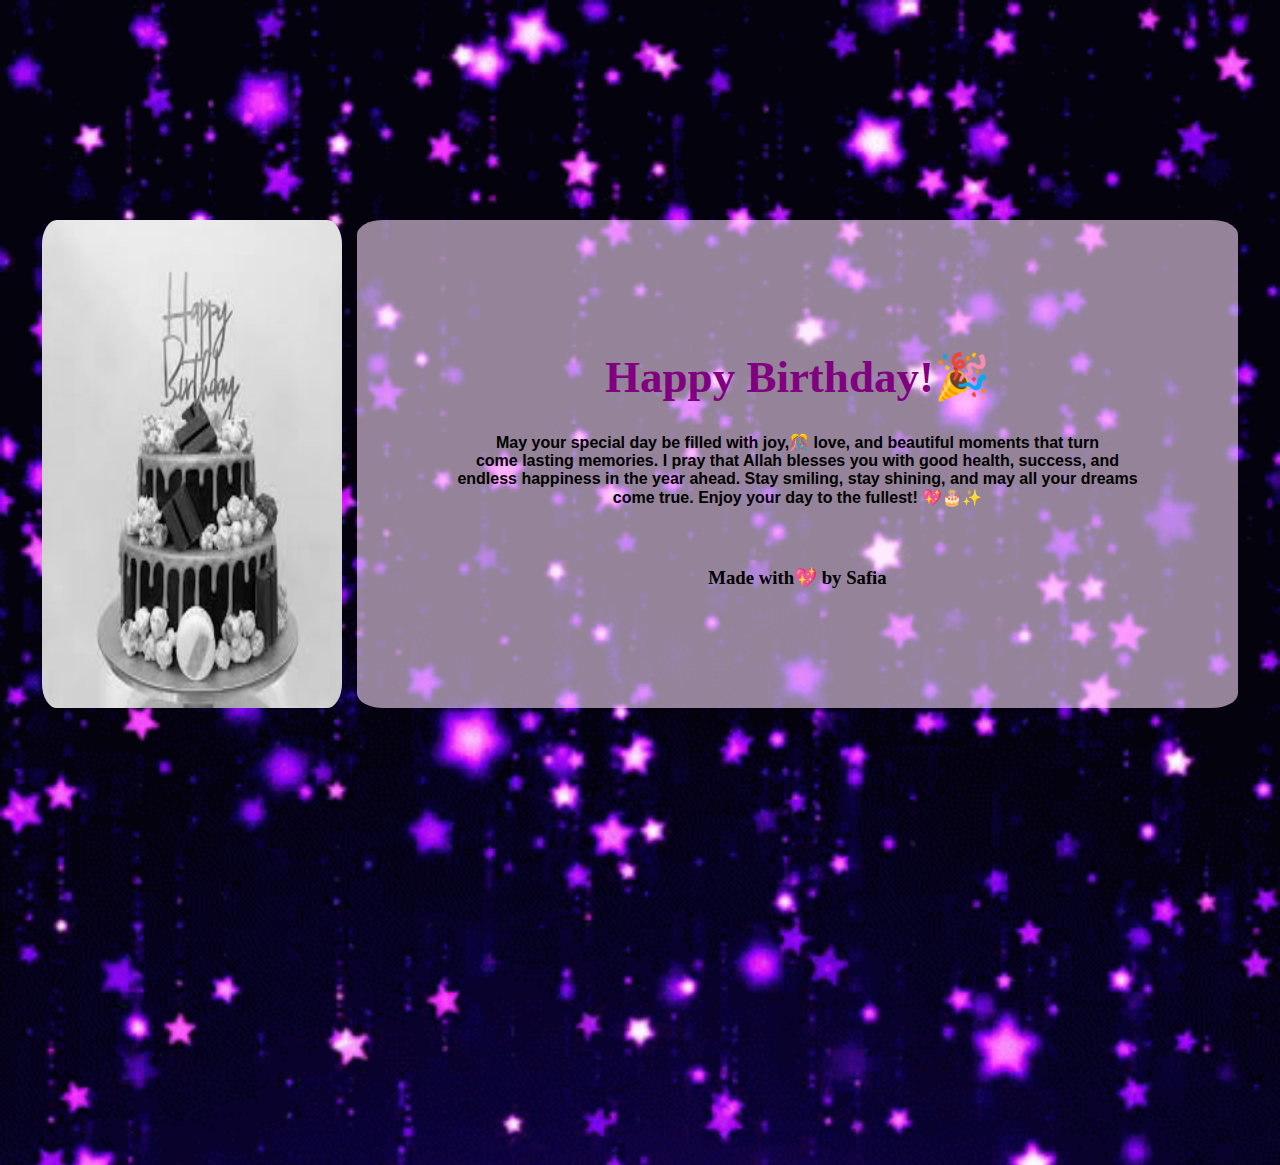
<file: index.html>
<!DOCTYPE html>
<html lang="en">
<head>
    <meta charset="UTF-8">
    <meta name="viewport" content="width=device-width, initial-scale=1.0">
    <link rel="stylesheet" href="app.css"
    .css">
    <link rel="shortcut icon" href="./icons8-birthday-cake-48.png" type="image/x-icon">
    <title>|Birthday Invitation Card|</title>
</head>
<body>
    <div class="container">
        <img src="./birthay cake.jpeg" >
        <div class="wish"> 
            <h1>Happy Birthday!🎉</h1>
            <p> May your special day be filled with joy,🎊 love, and beautiful moments that turn <br>
            come  lasting memories. I pray that Allah blesses you with good health, success, and <br>
            endless happiness in the year ahead. Stay smiling, stay shining, and may all your dreams <br>
            come true. Enjoy your day to the fullest! 💖🎂✨</p>
            <h3>Made with💖 by <b>Safia</b></h3>
        </div>

    </div>
</body>
</html>
</file>
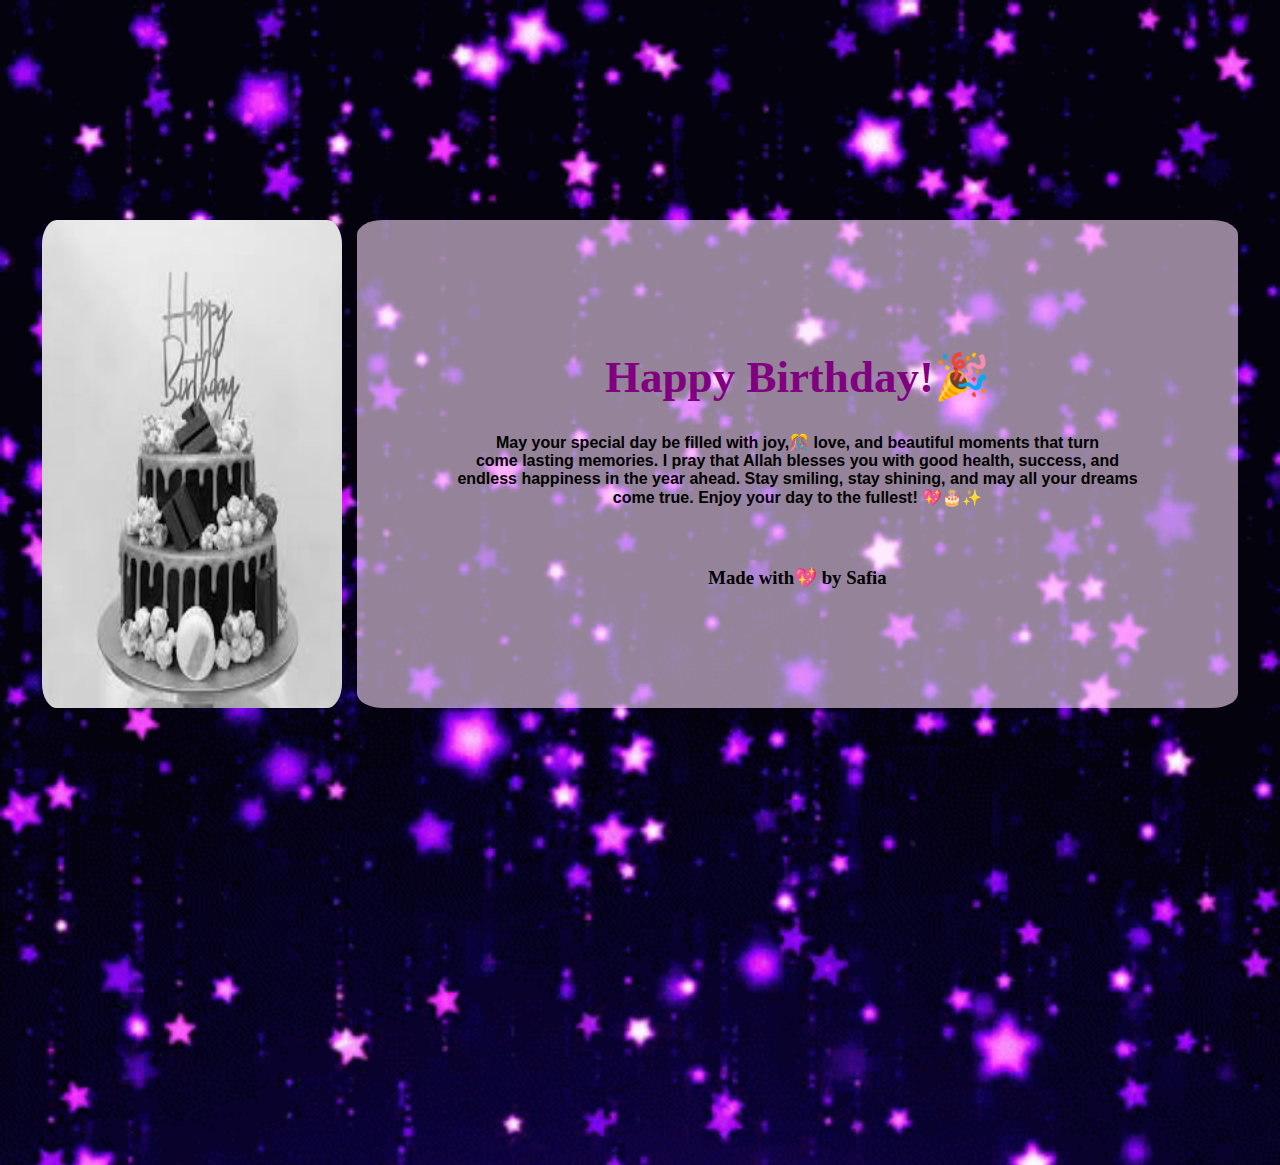
<file: birthdaycard.html>
<!DOCTYPE html>
<html lang="en">
<head>
    <meta charset="UTF-8">
    <meta name="viewport" content="width=device-width, initial-scale=1.0">
    <link rel="stylesheet" href="app.css">
    <link rel="shortcut icon" href="./icons8-birthday-cake-48.png" type="image/x-icon">
    <title>|Birthday Invitation Card|</title>
</head>
<body>
    <div class="container">
        <img src="./birthay cake.jpeg" >
        <div class="wish"> 
            <h1>Happy Birthday!🎉</h1>
            <p> May your special day be filled with joy,🎊 love, and beautiful moments that turn <br>
            come  lasting memories. I pray that Allah blesses you with good health, success, and <br>
            endless happiness in the year ahead. Stay smiling, stay shining, and may all your dreams <br>
            come true. Enjoy your day to the fullest! 💖🎂✨</p>
            <h3>Made with💖 by <b>Safia</b></h3>
        </div>

    </div>
</body>
</html>
</file>
<file: app.css>
body{
    background-image: url(./gi.pg.gif);
    background-repeat: no-repeat;
    background-size: cover;
    height: 937px;
}
img{
  width: 300px;
  filter: grayscale();
  border-radius: 5%;
}
.container{
  display: flex;
 justify-content: center;/*horizontal center */
 margin-top: 220px;
}
.wish{
  background-color: #ffe2ff94;
  text-align: center;
  border-radius: 3%;
  padding: 100px;
  margin-left: 15px;
}
h1{
  font-family:cursive;
  color: purple;
  font-size: 45px;
}
p{
  font-family:'Lucida Sans', 'Lucida Sans Regular', 'Lucida Grande', 'Lucida Sans Unicode', Geneva, Verdana, sans-serif;
  font-weight: bold;
}
h3{
 margin-top: 60px;
}

img:hover{
  filter: none;
}
</file>
